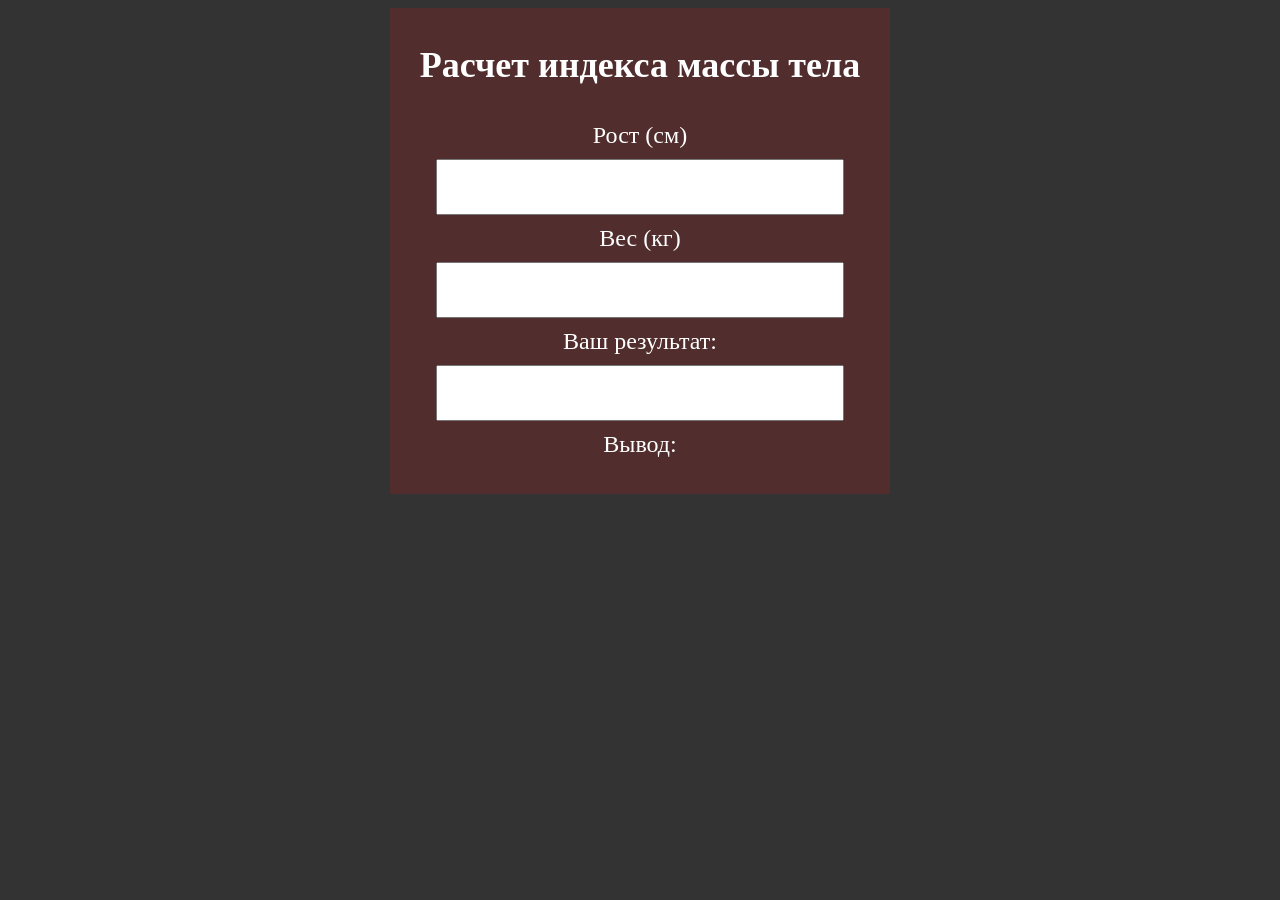
<file: eighth/index.html>
<!DOCTYPE html>
<html lang="en">
<head>
  <meta charset="UTF-8">
  <meta name="viewport" content="width=device-width, initial-scale=1.0">
  <title>Eighth</title>

  <link rel="stylesheet" href="style.css">
</head>
<body>

  <div class="wrapper">
    <div class="box">
      <p>Расчет индекса массы тела</p>
      <form action="">
        <label for="height">Рост (см)</label>
        <input type="number" name="height" id="height">
        <label for="weight">Вес (кг)</label>
        <input type="number" name="weight" id="weight">
        <label for="result">Ваш результат:</label>
        <input type="number" id="result" readonly>
        <div> Вывод:
          <p id="text"></p>
        </div>
      </form>
    </div>
  </div>

  <script src="js.js"></script>
</body>
</html>
</file>
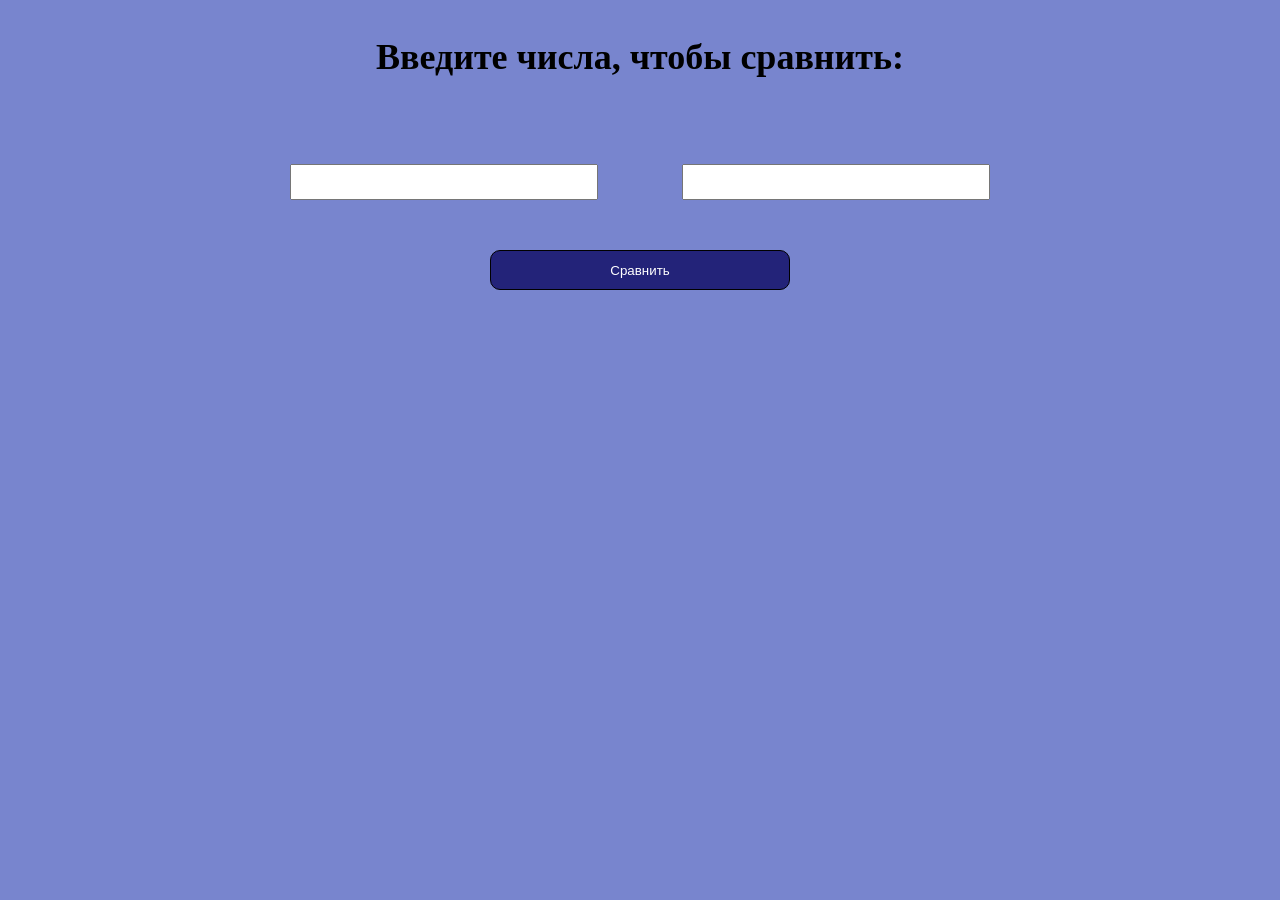
<file: kr1/index.html>
<!DOCTYPE html>
<html lang="en">
<head>
  <meta charset="UTF-8">
  <meta name="viewport" content="width=device-width, initial-scale=1.0">
  <title>Контрольная работа</title>
  <link rel="stylesheet" href="style.css">
</head>
<body>
  <div class="text">
    <p>Введите числа, чтобы сравнить:</p>
  </div>
  <div class="input">
    <input type="number" id="num1">
    <span id="res"></span>
    <input type="number" id="num2">
  </div>
  <div class="button">
    <button type="submit" id="btn">Сравнить</button>
  </div>

  <script src="js.js"></script>
</body>
</html>
</file>
<file: eighth/style.css>
body {
  background-color: #333;
}
.box {
  width: 500px;
  display: flex;
  flex-direction: column;
  align-items: center;
  justify-content: center;
  margin: 0 auto;
  background-color: rgb(81, 45, 45);
  color: white;
}

form {
  display: flex;
  flex-direction: column;
  align-items: center;
  justify-content: center;
  font-size: 24px;
  gap: 10px;
}
#height,
#weight,
#result {
  width: 400px;
  height: 50px;
}

.box p {
  font-weight: 700;
  font-size: 36px;
}
input {
  font-size: 24px;
}
</file>
<file: kr1/style.css>
body {
  background-color: #7885ce;
}
input {
  width: 300px;
  height: 30px;
  margin-top: 50px;
}
.input {
  width: 700px;
  margin: 0 auto;
  display: flex;
  justify-content: space-between;
}
.text {
  text-align: center  ;
  font-weight: 800;
  font-size: 36px;
}
span {
  display: flex;
  justify-content: center;
  align-items: center;
  margin-top: 50px;
}
.button {
  display: flex;
  justify-content: center;
  align-items: center;
  margin-top: 50px;
}
button {
  width: 300px;
  height: 40px;
  border-radius: 10px;
  border: 1px solid black;
  background-color: rgb(35, 35, 121);
  color: white;
}
</file>
